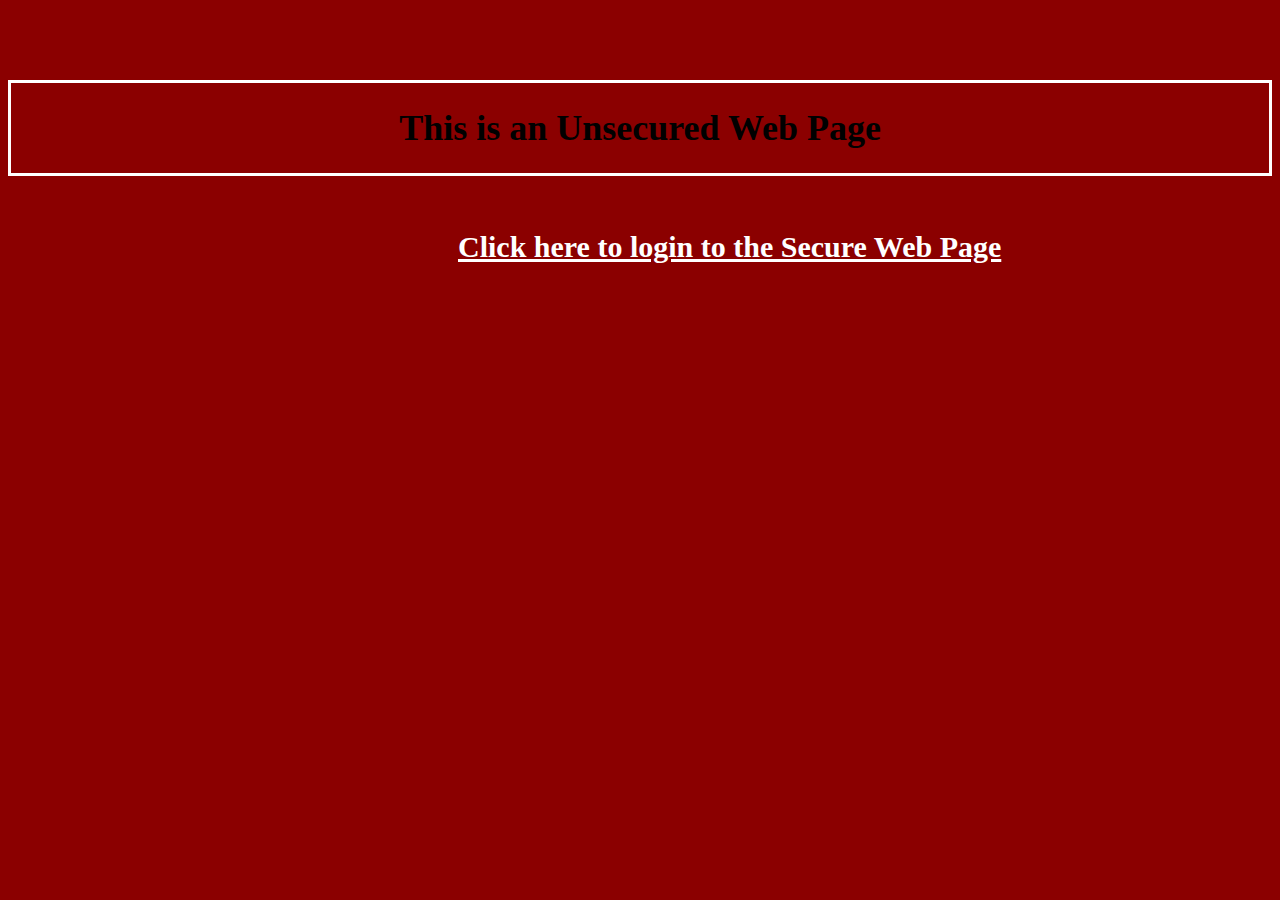
<file: Assignment3_BeimnetMakonnen/src/main/resources/templates/index.html>
<!DOCTYPE html>
<html xmlns:th="www.thymeleaf.org">
<head>

<link rel="stylesheet" href="../static/css/indexStyle.css" th:href="@{/css/indexStyle.css}">

<meta charset="UTF-8">
<title>Unsecured Web Page</title>
</head>
<body>
		<br><br><br><br>
		<div>
		<h1>This is an Unsecured Web Page</h1>
		</div>
		<br><br><br>
		<a href="/login" th:href="@{/login}">Click here to login to the Secure Web Page</a>
		
	
</body>
</html>
</file>
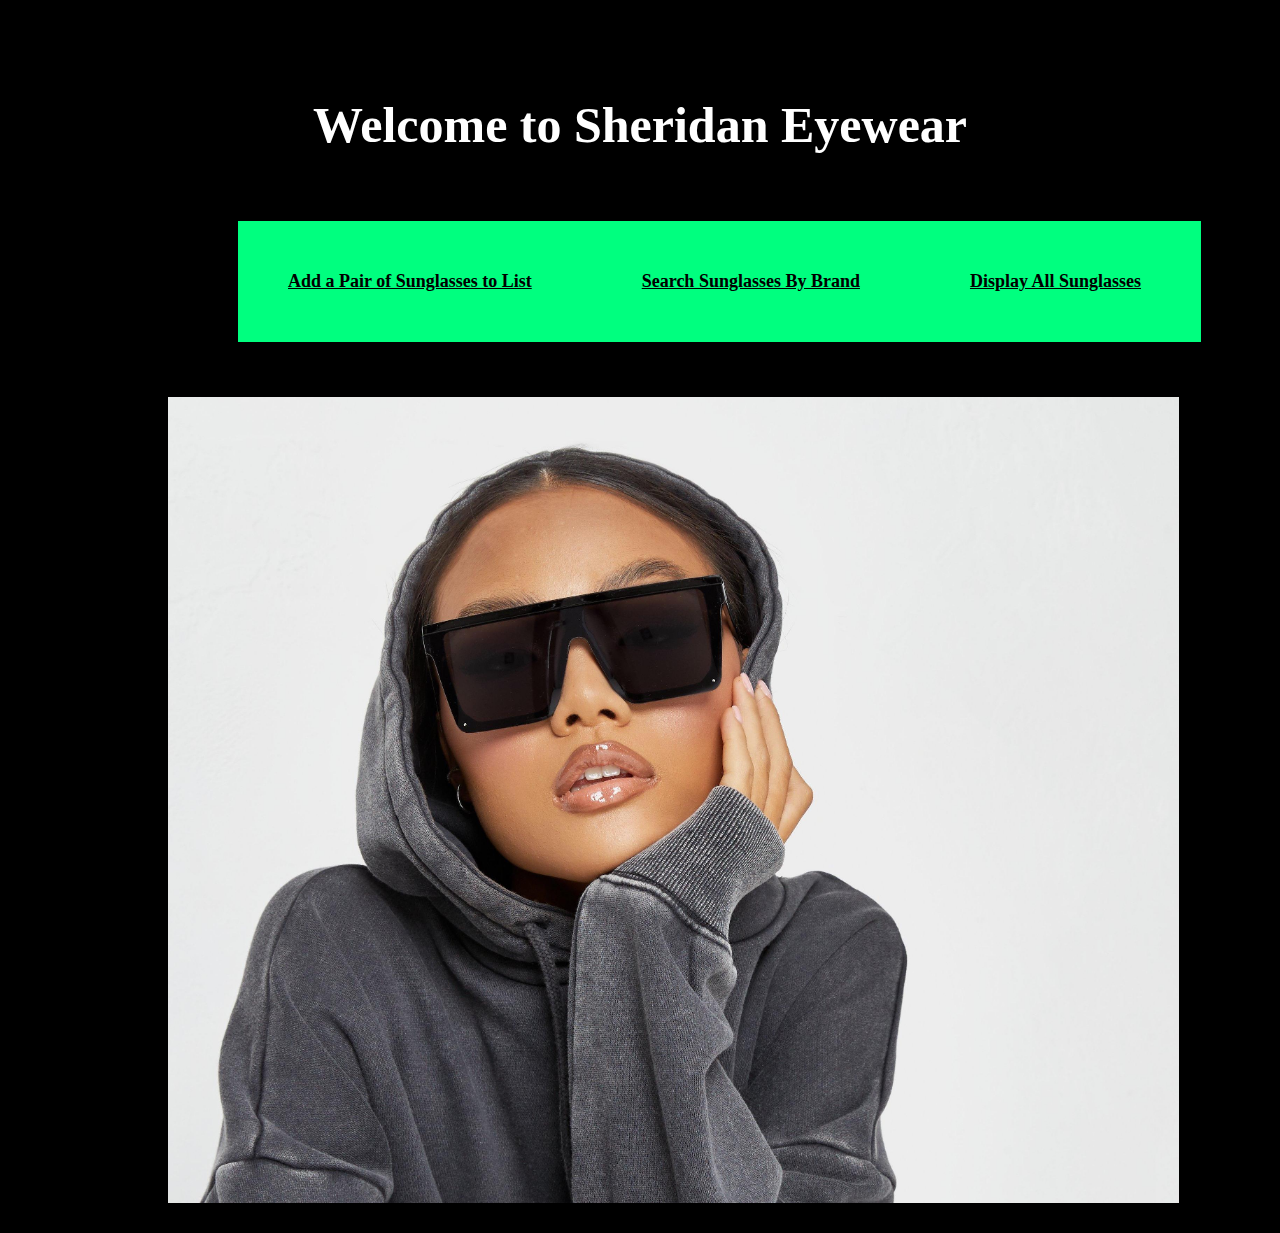
<file: SheridanEyeWear/src/main/resources/templates/index.html>
<!DOCTYPE html>
<html xmlns:th="www.thymeleaf.org">
<head>
<link rel="stylesheet" href="../static/css/indexStyle.css" th:href="@{/css/indexStyle.css}">
<meta charset="UTF-8">
<title>Insert title here</title>
</head>
<body>

			<br>
			<br>
			<br>
			
			<h1>Welcome to Sheridan Eyewear</h1>
			<br>
			
					<ul>
						<li><a href="/add">Add a Pair of Sunglasses to List</a></li>
		
						<li><a href="/search">Search Sunglasses By Brand</a></li>
		
						<li><a href="/display">Display All Sunglasses</a></li>
		
					</ul>
			<br>
			<br>
			<br>
			
			<img id="i1" src="../static/images/sunglasses.jpg" th:src="@{/images/sunglasses.jpg}" />	
			
			<br>
			<br>
			
					
</body>
</html>
</file>
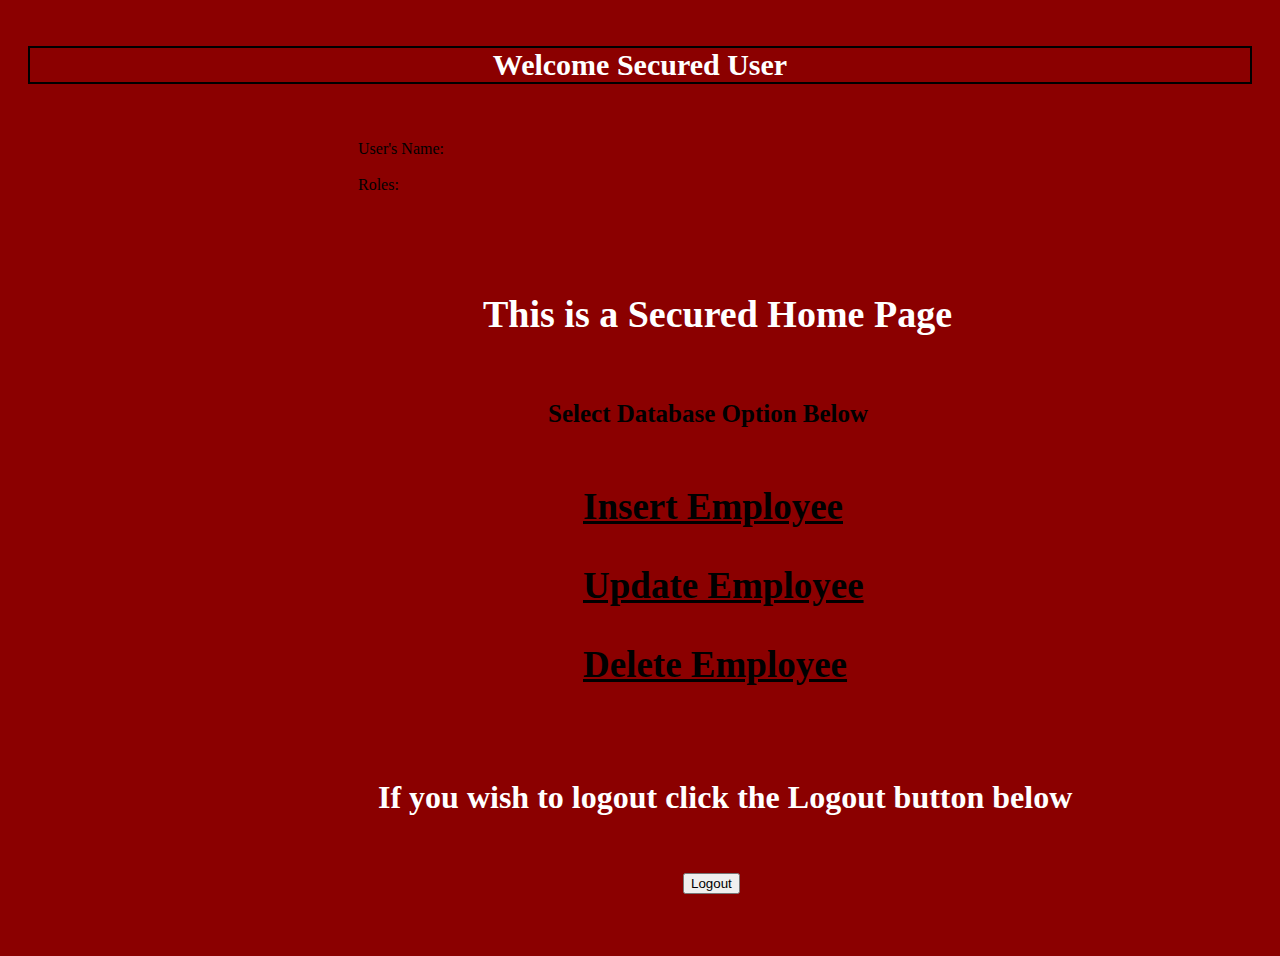
<file: Assignment3_BeimnetMakonnen/src/main/resources/templates/homePage.html>
<!DOCTYPE html>
<html xmlns:th="www.thymeleaf.org"
	  xmlns:sec="www.thymeleaf.org/thymeleaf-extra-springsecurity5">
<head>
<meta charset="UTF-8">

<link rel="stylesheet" href="../static/css/homePageStyle.css" th:href="@{/css/homePageStyle.css}">

<style>

</style>
<title>Secure Home Page</title>
</head>
<body>

			<br>
			<div sec:authorize="isAuthenticated()">
			
			<h1 id="one"> Welcome Secured User </h1><br><br>
			
			<label>User's Name:</label><span sec:authentication="name"></span><br><br>
			<label>Roles: </label> <span id="role" sec:authentication="principal.authorities"></span><br><br>
			
			<br><br><br>
			<h1 id="two">This is a Secured Home Page</h1><br>
			
			<h2>Select Database Option Below</h2><br><br>
			
			<div id="op">
			<a href="/insertEmployee" th:href="@{/insertEmployee}">Insert Employee</a><br><br><br>
			<a href="/updateEmployee" th:href="@{/updateEmployee}">Update Employee</a><br><br><br>
			<a href="/secure/deleteEmployee" th:href="@{/secure/deleteEmployee}">Delete Employee</a><br><br><br>
			</div>
			<br><br>
			
			<div>
					<h1 id="three">If you wish to logout click the Logout button below</h1><br><br>
					<form method="get" action="#" th:action="@{/logout}">
							<input id="s" type="submit" value="Logout"/>
					</form>
			</div>	
					
		</div>
		<br><br><br>

</body>
</html>
</file>
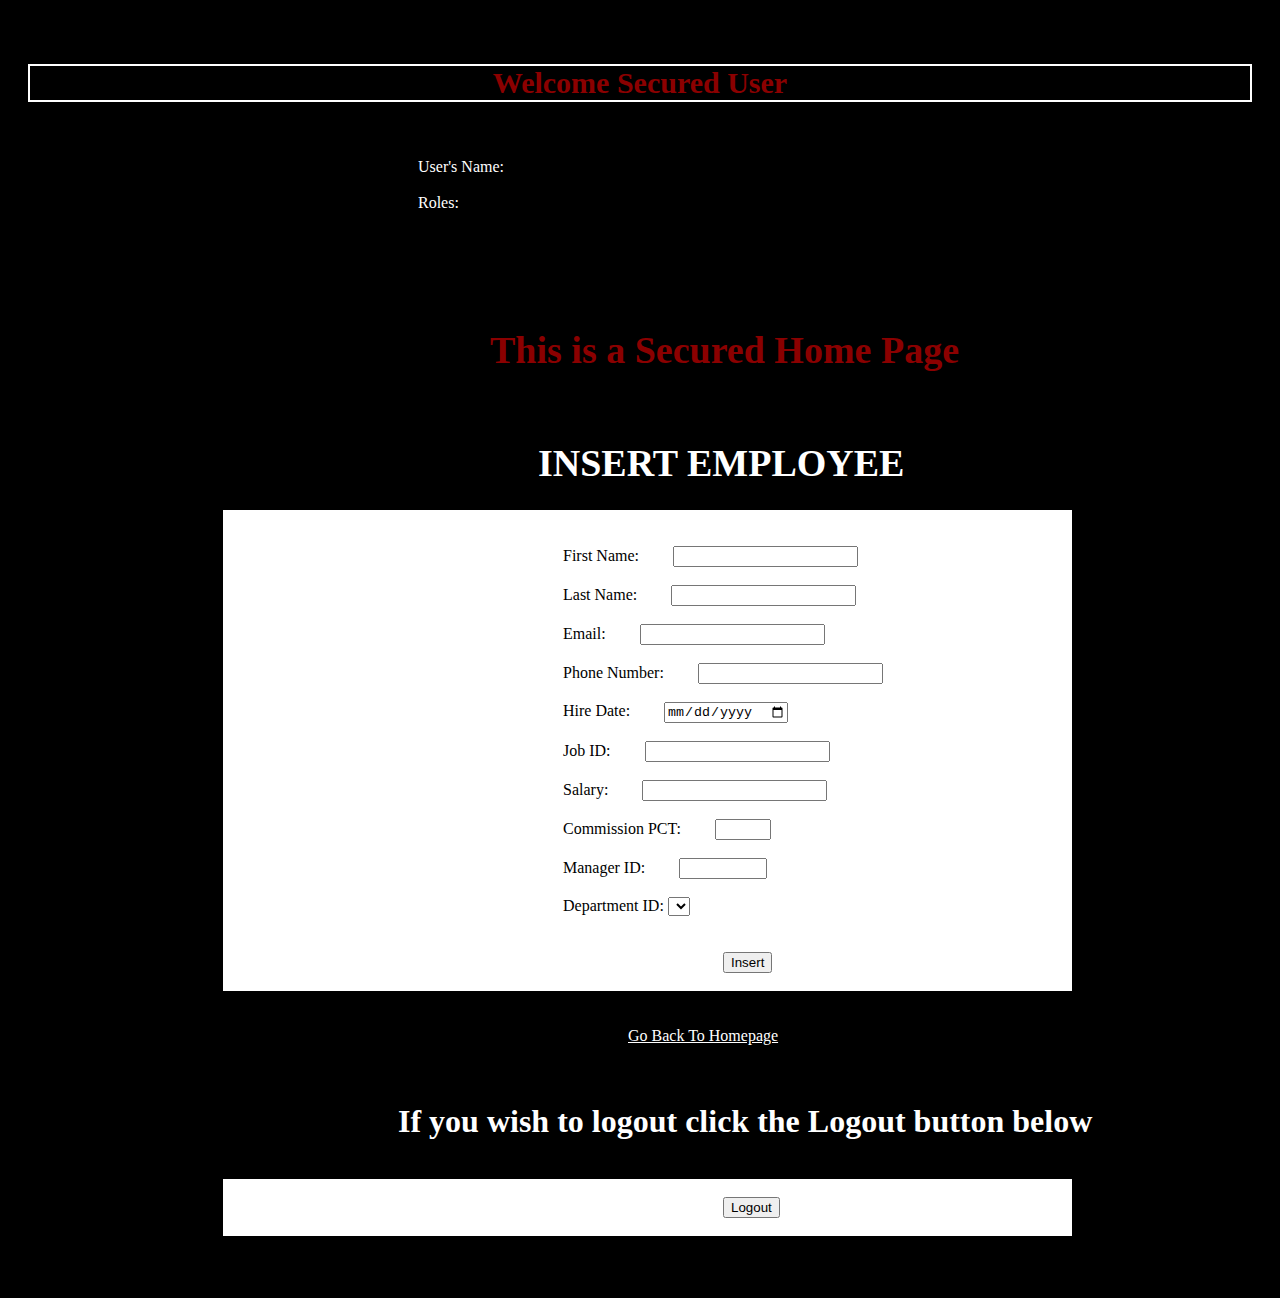
<file: Assignment3_BeimnetMakonnen/src/main/resources/templates/insertEmployee.html>
<!DOCTYPE html>
<html xmlns:th="www.thymeleaf.org"
	  xmlns:sec="www.thymeleaf.org/thymeleaf-extra-springsecurity5">
<head>
<link rel="stylesheet" href="../static/css/insertStyle.css" th:href="@{/css/insertStyle.css}">

<meta charset="UTF-8">
<title>Secure Insert</title>

</head>
<body>
		
			<br><br>
			<div sec:authorize="isAuthenticated()">
			
			<h1 id="one"> Welcome Secured User </h1><br><br>
			
			<label class="auth">User's Name:</label><span sec:authentication="name"></span><br><br>
			<label class="auth">Roles: </label> <span id="role" sec:authentication="principal.authorities"></span><br><br>
			
			<br><br><br><br>
			
			<h1 id="two">This is a Secured Home Page</h1><br>
				
			<h1 id="three">INSERT EMPLOYEE</h1>
		
			<form method="post" action="/processInsert" th:action="@{/processInsert}" th:object="${employee}">
		
			<input type="hidden" th:field="*{EMPLOYEE_ID}"/><br><br>
			
			<label>First Name:</label> <input type="text" th:field="*{FIRST_NAME}" required/><br><br>
			<label>Last Name:</label> <input type="text" th:field="*{LAST_NAME}" required/><br><br>
			<label>Email:</label> <input type="email" maxlength="25" th:field="*{EMAIL}" required/><br><br>
			<label>Phone Number:</label> <input type="text" th:field="*{PHONE_NUMBER}" required/><br><br>
			<label>Hire Date:</label> <input type="date" th:field="*{HIRE_DATE}" required/><br><br>
			<label>Job ID:</label> <input type="text" maxlength="10" th:field="*{JOB_ID}" required/><br><br>
			<label>Salary:</label> <input type="number" step="any" min="0" max="999999.99" th:field="*{SALARY}"/><br><br>
			<label>Commission PCT:</label> <input type="number" min="0" max="99" th:field="*{COMMISSION_PCT}"/><br><br>
			
			<label>Manager ID:</label> <input type="number" min="0" max="999999"th:field="*{MANAGER_ID}" required /><br><br>
						
			<label>Department ID: </label><select th:field="*{DEPARTMENT_ID}">
								<option th:each="d:${dList}" th:value="${d}" th:text="${d}"/>		
						   </select><br><br><br>
						   
			<input id="s1" type="submit" value="Insert"/><br><br>
			
			</form>
		
			<div id="d2">
					
					<br><br>
					<a id="r" href="/homePage" th:href="@{/homePage}">Go Back To Homepage</a><br><br><br>
			
					<h1 id="four">If you wish to logout click the Logout button below</h1><br>
				
					<form method="get" action="#" th:action="@{/logout}"><br>
							<input id="s2" type="submit" value="Logout"/><br><br>
					</form>
			</div>	
			
		</div>
		<br><br><br>

</body>
</html>
</file>
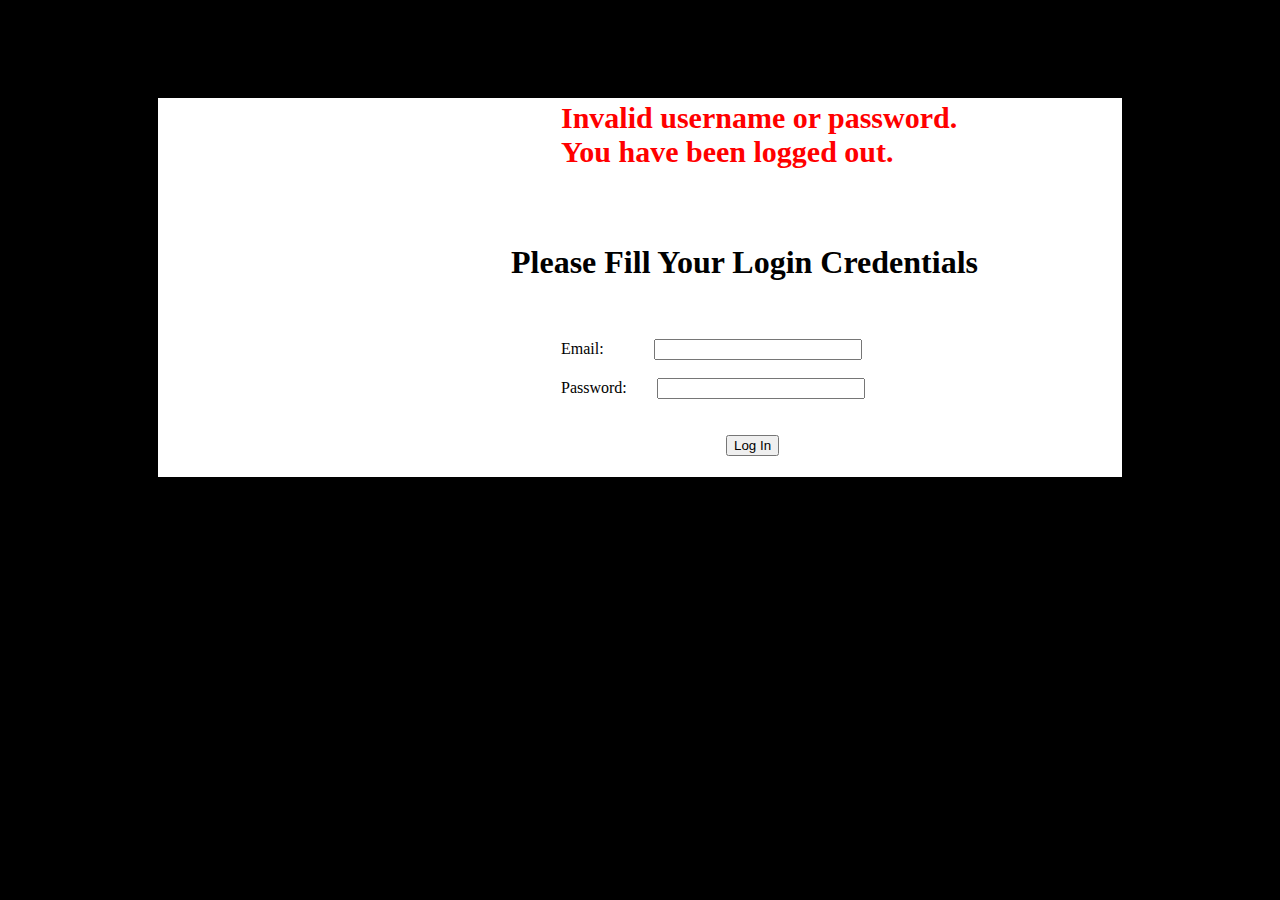
<file: Assignment3_BeimnetMakonnen/src/main/resources/templates/login.html>
<!DOCTYPE html>
<html xmlns:th="www.thymeleaf.org"
	  xmlns:sec="www.thymeleaf.org/thymeleaf-extra-springsecurity5">
<head>
<link rel="stylesheet" href="../static/css/loginStyle.css" th:href="@{/css/loginStyle.css}">

<meta charset="UTF-8">

<title>Login Page</title>
</head>
<body>
		<br><br><br><br><br>
		<form method="post" th:action="@{/login}">
			
			<div id="one" th:if="${param.error}">
			
				<div class="error">
					Invalid username or password.
				</div>
					
			</div>
			
			<div id="two" th:if="${param.logout}">
				
				<div class="error">
					You have been logged out.
				</div>	
			</div>
			
				<div id="divL">
				<br>
				<br>
				<br>
				<h1 id="h1">Please Fill Your Login Credentials</h1>
				<br><br>
				<label id="l1">Email:</label><input class="i" type="email" name="username"/><br><br>
				<label>Password:</label><input class="i" type="password" name="password"/> <br><br><br>
				<input id="s" type="submit" name="login-submit" value="Log In"/>
				<br>
				<br>
			</div>
			
		</form>

</body>
</html>
</file>
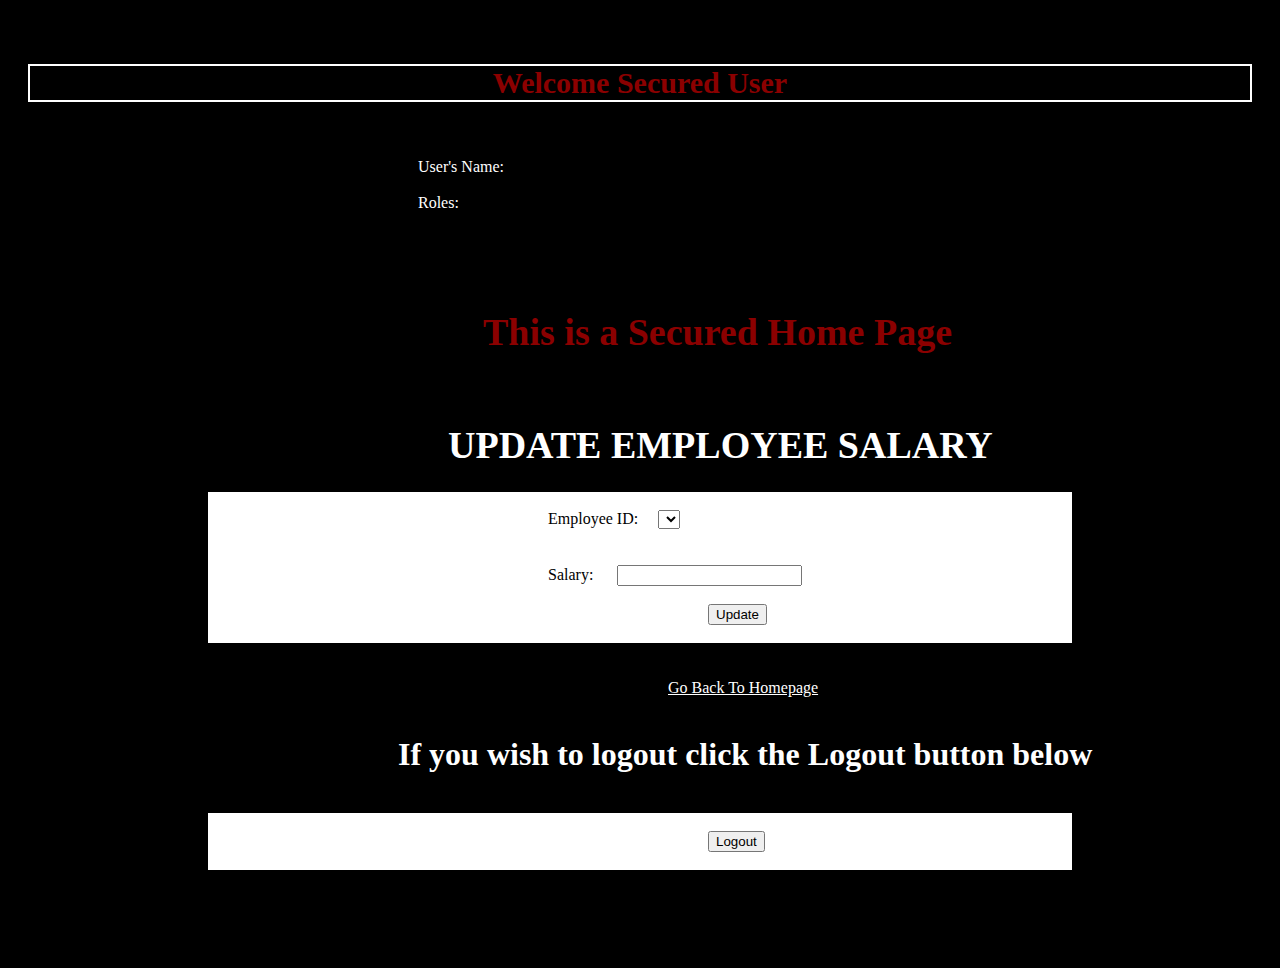
<file: Assignment3_BeimnetMakonnen/src/main/resources/templates/updateEmployee.html>
<!DOCTYPE html>
<html xmlns:th="www.thymeleaf.org"
	  xmlns:sec="www.thymeleaf.org/thymeleaf-extra-springsecurity5">
<head>
<link rel="stylesheet" href="../static/css/updateStyle.css" th:href="@{/css/updateStyle.css}">

<meta charset="UTF-8">
<title>Secure Update</title>

</head>
<body>
			<br><br>
			<div sec:authorize="isAuthenticated()">
			
			<h1 id="one"> Welcome Secured User </h1><br><br>
			
			<label class="auth">User's Name:</label><span sec:authentication="name"></span><br><br>
			<label class="auth">Roles: </label> <span id="role" sec:authentication="principal.authorities"></span><br><br>
			
			<br><br><br>
			
			<h1 id="two">This is a Secured Home Page</h1><br>
			
			<h1 id="three">UPDATE EMPLOYEE SALARY</h1>
			
			<form method="post" action="/processUpdate" th:action="@{/processUpdate}">
				
				 <br>
			
				  <label>Employee ID:</label><select name="eId">
				  			   <option th:each="i:${employeeIds}" th:value="${i}" th:text="${i}">
				  			   </select><br><br><br>
				  			   
				  <label>Salary:</label> <input name="SALARY" type="number" step="any"/><br><br>
				  
				  <input id="s1" type="submit" value="Update"/><br><br>
			
			</form>
			
			<div id="d2">
					<br><br>
					<a id="r" href="/homePage" th:href="@{/homePage}">Go Back To Homepage</a><br><br>
			
					<h1 id="four">If you wish to logout click the Logout button below</h1><br>
			
					<form method="get" action="#" th:action="@{/logout}"><br>
							<input id="s2" type="submit" value="Logout"/><br><br>
					</form>
			</div>
			<br>
			<br>
			</div>
			
			<br><br><br>
</body>
</html>
</file>
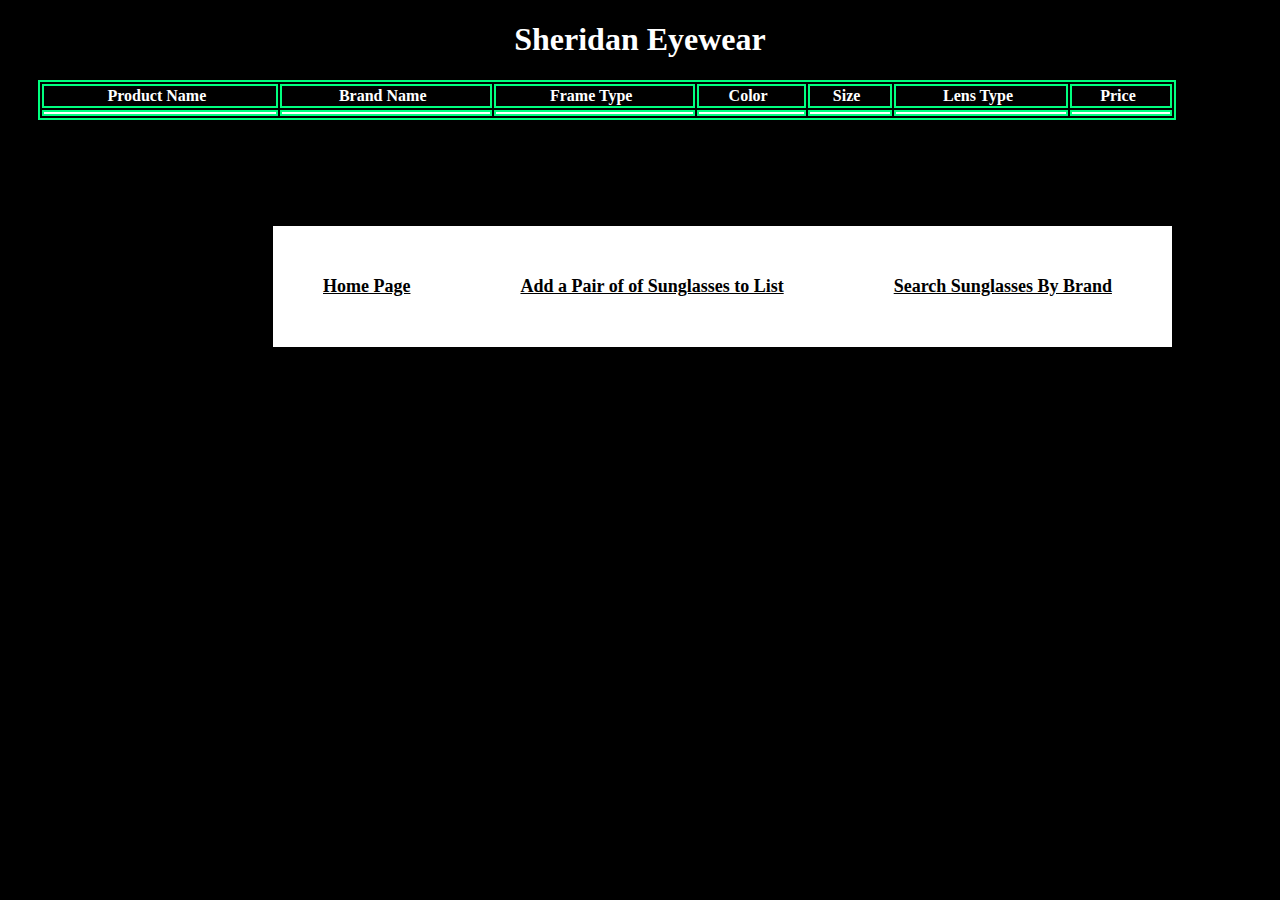
<file: SheridanEyeWear/src/main/resources/templates/display.html>
<!DOCTYPE html>
<html xmlns:th="www.thymeleaf.org">
<head>
<style>

body {
	
		background-color:black;
}

h1 {
		text-align:center;
		color:white;
}

#table {
			margin-left: 30px;
			width:90%;
			
}

table, th, tr , td {

		border: 2px solid springgreen;
}

th {
		padding-right:7px;
		color:white;
}

td {
		background-color:white;
		color:black;
}

ul {
		padding-left:265px;
		width:130%;
		list-style-type:none;
}
	
li {
		font-size:18px;
		float:left;
		padding-top:50px;
		padding-left:50px;
		padding-right:60px;
		text-align:center;
		padding-bottom:50px;
		background-color:white;				
}

a {
	 	font-weight:bold; 	
	 	color:black;
}


</style>
<meta charset="UTF-8">
<title>Insert title here</title>
</head>
<body>

			<h1> Sheridan Eyewear</h1>
			
			<table id="table">
					<tr>
							<th>Product Name</th>
							<th>Brand Name</th>
							<th>Frame Type</th>
							<th>Color</th>
							<th>Size</th>
							<th>Lens Type</th>
							<th>Price</th>
							
					</tr>
					
					<tr th:each="aSunglass:${sunglassesList}">
					
							<td th:text="${aSunglass.productName}"></td>
							<td th:text="${aSunglass.brand}"></td>
							<td th:text="${aSunglass.frameType}"></td>
							<td th:text="${aSunglass.color}"></td>
							<td th:text="${aSunglass.size}"></td>
							<td th:text="${aSunglass.lensType}"></td>
							<td th:text="${aSunglass.price}"></td>
							
					</tr>
				
							
		</table>
		
		<br>
		<br>
		<br>
		<br>
		<br>
		
					<ul>
					
						<li><a href="/">Home Page</a></li>

						<li><a href="/add">Add a Pair of of Sunglasses to List</a></li>						
			
						<li><a href="/search">Search Sunglasses By Brand</a></li>
		
		
					</ul>

</body>
</html>
</file>
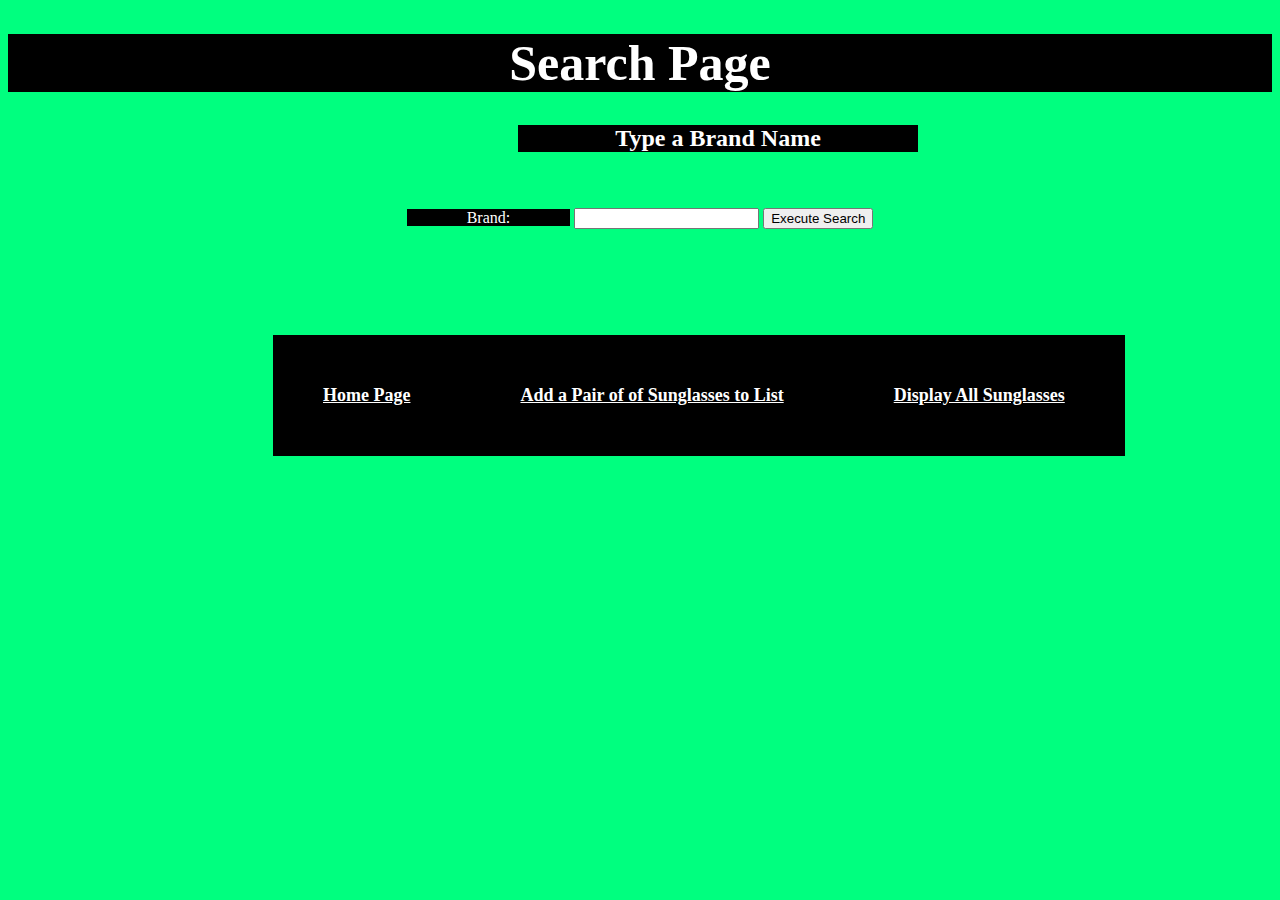
<file: SheridanEyeWear/src/main/resources/templates/search.html>
<!DOCTYPE html>
<html xmlns:th="www.thymeleaf.org">
<head>
<style>
body {
		background-color:springgreen;
}

h1 {
		background-color:black;
		font-size:50px;
		color:white;
		text-align:center;
		width:100%;
		
}

h2 {
		margin-left:510px;
		background-color:black;
		color:white;
		text-align:center;
		width:400px;
}

form {
		text-align:center;
}

label {
		padding-left:60px;
		padding-right:60px;
		text-align:center;
		background-color:black;
		color:white;
}

ul {
		padding-left:265px;
		width:130%;
		list-style-type:none;
}
	
li {
		font-size:18px;
		float:left;
		padding-top:50px;
		padding-left:50px;
		padding-right:60px;
		text-align:center;
		padding-bottom:50px;
		background-color:black;				
}

a {
	 	font-weight:bold; 	
	 	color:white;
}

</style>
<meta charset="UTF-8">
<title>Insert title here</title>
</head>
<body>

			<h1>Search Page</h1>
			
			<h2>Type a Brand Name</h2>
			
			<br>
			<br>
			
			<form method="post" action="#" th:action="@{/processSearch}" th:object="${search}"> 
			<label>Brand:</label>
			
			<input type="text" th:field="*{brandSearch}"/>
			
			<input type="submit" value="Execute Search"/> 
			</form> 
			
			
			<br>
			<br>
			<br>
			<br>
			<br>
			
					<ul>
					
						<li><a href="/">Home Page</a></li>
			
						<li><a href="/add">Add a Pair of of Sunglasses to List</a></li>
		
						<li><a href="/display">Display All Sunglasses</a></li>
		
					</ul>
		
</body>
</html>
</file>
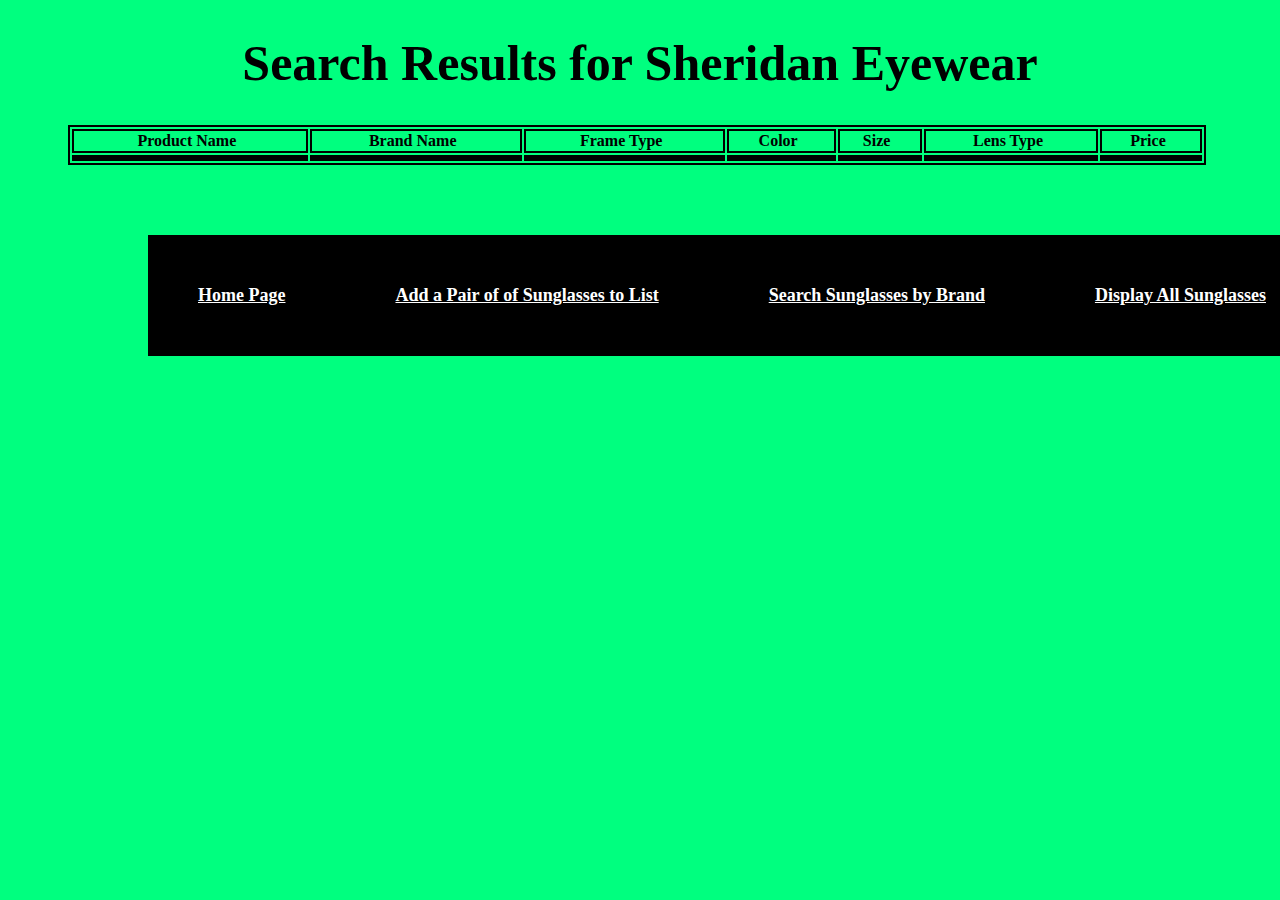
<file: SheridanEyeWear/src/main/resources/templates/searchResults.html>
<!DOCTYPE html>
<html xmlns:th="www.thymeleaf.org">
<head>
<link rel="stylesheet" href="../static/css/resultsStyle.css" th:href="@{/css/resultsStyle.css}">
<meta charset="UTF-8">
<title>Insert title here</title>
</head>
<body>

		<h1>Search Results for Sheridan Eyewear</h1>
		
			<table id="table">
					<tr>
							<th>Product Name</th>
							<th>Brand Name</th>
							<th>Frame Type</th>
							<th>Color</th>
							<th>Size</th>
							<th>Lens Type</th>
							<th>Price</th>
							
					</tr>
					
					
					<tr th:each="aSearch:${searchedList}">
					
							<td th:text="${aSearch.productName}"></td>
							<td th:text="${aSearch.brand}"></td>
							<td th:text="${aSearch.frameType}"></td>
							<td th:text="${aSearch.color}"></td>
							<td th:text="${aSearch.size}"></td>
							<td th:text="${aSearch.lensType}"></td>
							<td th:text="${aSearch.price}"></td>
							
					</tr>
							
		</table>
		
		<br>
		<br>
		<br>
		
		<ul>
					
						<li><a href="/">Home Page</a></li>
			
						<li><a href="/add">Add a Pair of of Sunglasses to List</a></li>
						
						<li><a href="/search">Search Sunglasses by Brand</a></li>
		
						<li><a href="/display">Display All Sunglasses</a></li>
		
					</ul>

</body>
</html>
</file>
